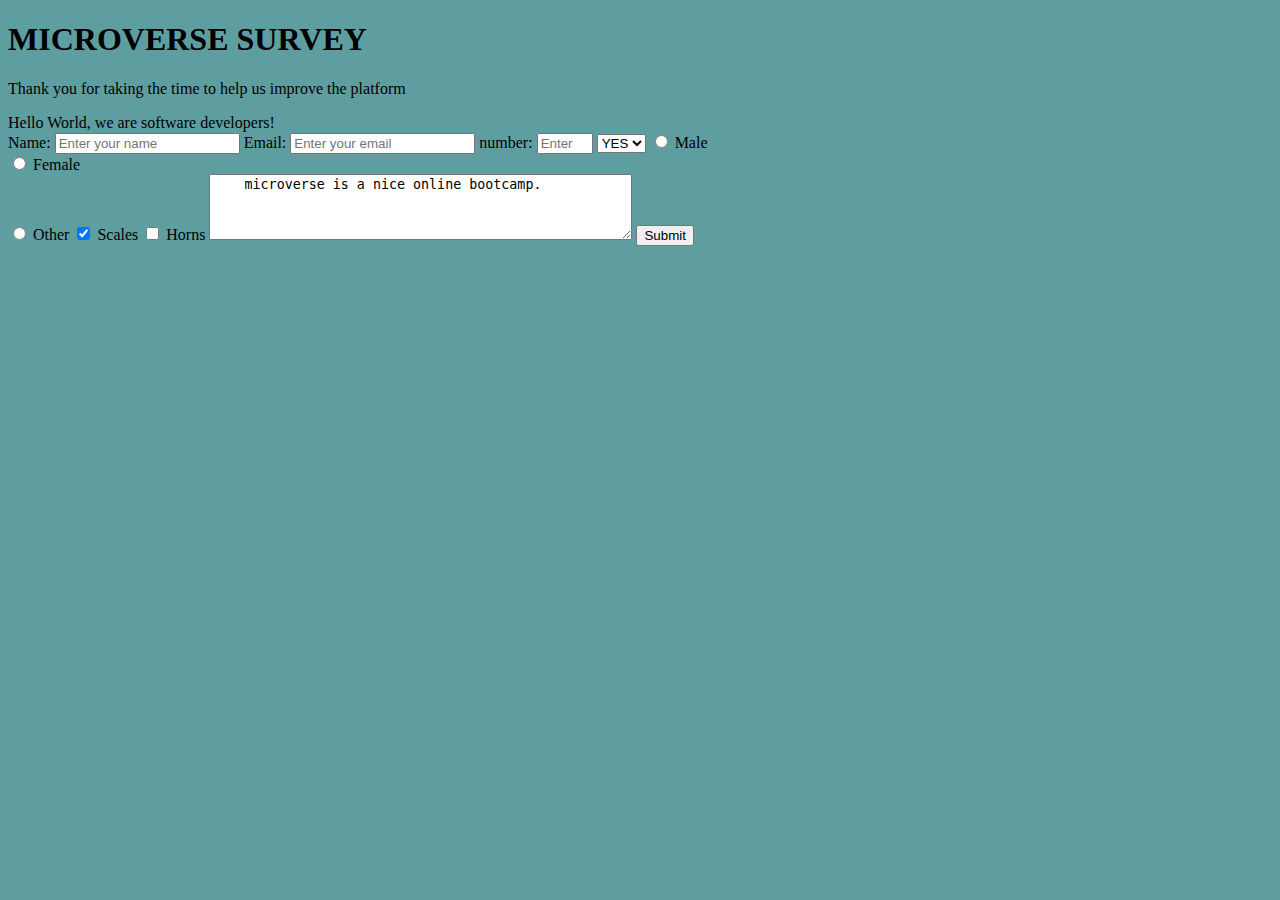
<file: index.html>
<!DOCTYPE html>
<html lang="en">
  <head>
    <meta name="viewport" content="width=device-width, initial-scale=1">
    <meta charset="UTF-8">
    <title>microverse</title>
    <link rel="stylesheet" href="css/style.css">
  </head>

  <body>
    <h1 id="title">MICROVERSE SURVEY</h1>
    <p id="description">Thank you for taking the time to help us improve the platform</p>
    <script src="https://cdn.freecodecamp.org/testable-projects-fcc/v1/bundle.js"></script>

    <script  src="js/index.js"></script>
    Hello World, we are software developers!
    <form id="survey-form">
      <label id="name-label">
        Name:
        <input id="name"  name="name"  type="text" placeholder="Enter your name" required>
      </label>
      <label id="email-label">
        Email:
        <input id="email"  name="email" type="email" placeholder="Enter your email" required>
      </label>
      <label id="number-label">
        number:
        <input id="number"  name="number"  type="number" min="5" max="60" placeholder="Enter your favourite number" required>
      </label>
      <select id="dropdown">
        <option value="YES">YES</option>
        <option value="NO">NO</option>
      </select>
      <input type="radio" id="male" name="gender" value="male">
<label for="male">Male</label><br>
<input type="radio" id="female" name="gender" value="female">
<label for="female">Female</label><br>
<input type="radio" id="other" name="gender" value="other">
<label for="other">Other</label>


  <input type="checkbox" id="scales" name="scales"
         checked value="other">
  <label for="scales">Scales</label>



  <input type="checkbox" id="horns" name="horns" value="other">
  <label for="horns">Horns</label>
  <textarea id="w3review" name="w3review" rows="4" cols="50">
    microverse is a nice online bootcamp.
    </textarea>
    <button type="submit"  value="Submit" id="submit">Submit</button>


    </form>
  </body>
</html>
</file>
<file: css/style.css>
body {
  background-color:cadetblue ;
}
</file>
